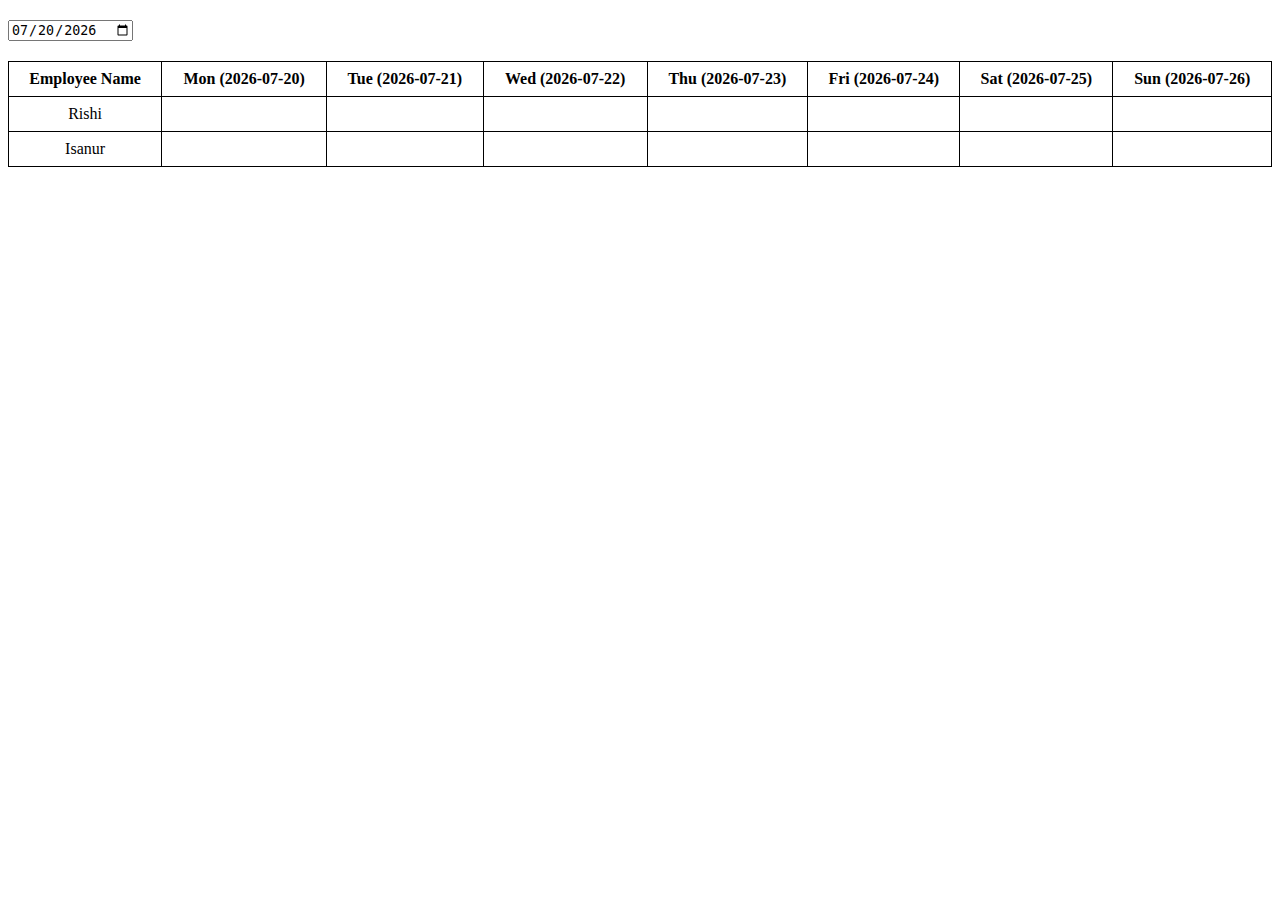
<file: leave.html>
<!DOCTYPE html>
<html lang="en">
<head>
    <meta charset="UTF-8">
    <meta name="viewport" content="width=device-width, initial-scale=1.0">
    <title>Leave Calendar</title>
    <style>
        table {
            width: 100%;
            border-collapse: collapse;
        }
        th, td {
            border: 1px solid black;
            padding: 8px;
            text-align: center;
        }
        .leave {
            background-color: lightcoral;
            color: white;
        }
        .calendar-container {
            margin: 20px 0;
        }
        .week-selector {
            margin-bottom: 20px;
        }
    </style>
</head>
<body>
    <div class="calendar-container">
        <div class="week-selector">
            <input type="date" id="week-start" onchange="showWeekFromDate()">
        </div>
        <table id="leave-calendar">
            <thead>
                <tr id="calendar-headers">
                    <th>Employee Name</th>
                    <th>Mon</th>
                    <th>Tue</th>
                    <th>Wed</th>
                    <th>Thu</th>
                    <th>Fri</th>
                    <th>Sat</th>
                    <th>Sun</th>
                </tr>
            </thead>
            <tbody id="calendar-body">
                <tr data-employee="Rishi">
                    <td>Rishi</td>
                    <td></td>
                    <td></td>
                    <td></td>
                    <td></td>
                    <td></td>
                    <td></td>
                    <td></td>
                </tr>
                <tr data-employee="Isanur">
                    <td>Isanur</td>
                    <td></td>
                    <td></td>
                    <td></td>
                    <td></td>
                    <td></td>
                    <td></td>
                    <td></td>
                </tr>
                <!-- Add more rows for additional employees as needed -->
            </tbody>
        </table>
    </div>

    <script>
        const leaveData = {
            "Rishi": [
                { type: "Sick Leave", start: new Date("2024-01-01"), end: new Date("2024-01-03") }
            ],
            "Isanur": [
                { type: "Sick Leave", start: new Date("2024-06-01"), end: new Date("2024-06-01") },
                { type: "Sick Leave", start: new Date("2024-06-21"), end: new Date("2024-06-27") }
            ]
        };

        function showWeekFromDate() {
            const dateInput = document.getElementById("week-start").value;
            const selectedDate = new Date(dateInput);
            const startOfWeek = getStartOfWeek(selectedDate);
            updateCalendarHeaders(startOfWeek);
            updateCalendarBody(startOfWeek);
        }

        function getStartOfWeek(date) {
            const day = date.getDay();
            const diff = date.getDate() - day + (day === 0 ? -6 : 1);
            return new Date(date.setDate(diff));
        }

        function updateCalendarHeaders(startDate) {
            const headersRow = document.getElementById("calendar-headers").getElementsByTagName('th');
            for (let i = 1; i <= 7; i++) {
                const currentDate = new Date(startDate);
                currentDate.setDate(startDate.getDate() + i - 1);
                headersRow[i].innerHTML = `${currentDate.toDateString().slice(0, 3)} (${currentDate.toISOString().split('T')[0]})`;
            }
        }

        function updateCalendarBody(startDate) {
            const body = document.getElementById("calendar-body");
            const rows = body.getElementsByTagName("tr");
            for (let row of rows) {
                const employee = row.getAttribute("data-employee");
                const cells = row.getElementsByTagName("td");
                for (let i = 1; i <= 7; i++) {
                    const currentDate = new Date(startDate);
                    currentDate.setDate(startDate.getDate() + i - 1);
                    const leaveInfo = getLeaveInfo(employee, currentDate);
                    if (leaveInfo) {
                        cells[i].classList.add('leave');
                        cells[i].innerHTML = leaveInfo.type;
                    } else {
                        cells[i].classList.remove('leave');
                        cells[i].innerHTML = '';
                    }
                }
            }
        }

        function getLeaveInfo(employee, date) {
            if (!leaveData[employee]) return null;
            for (let leave of leaveData[employee]) {
                if (date >= leave.start && date <= leave.end) {
                    return leave;
                }
            }
            return null;
        }

        function initializeCalendar() {
            const currentDate = new Date();
            const startOfWeek = getStartOfWeek(currentDate);
            const dateInput = document.getElementById("week-start");
            dateInput.value = startOfWeek.toISOString().split('T')[0];
            updateCalendarHeaders(startOfWeek);
            updateCalendarBody(startOfWeek);
        }

        // Initialize the calendar with the current week on page load
        window.onload = initializeCalendar;
    </script>
</body>
</html>
</file>
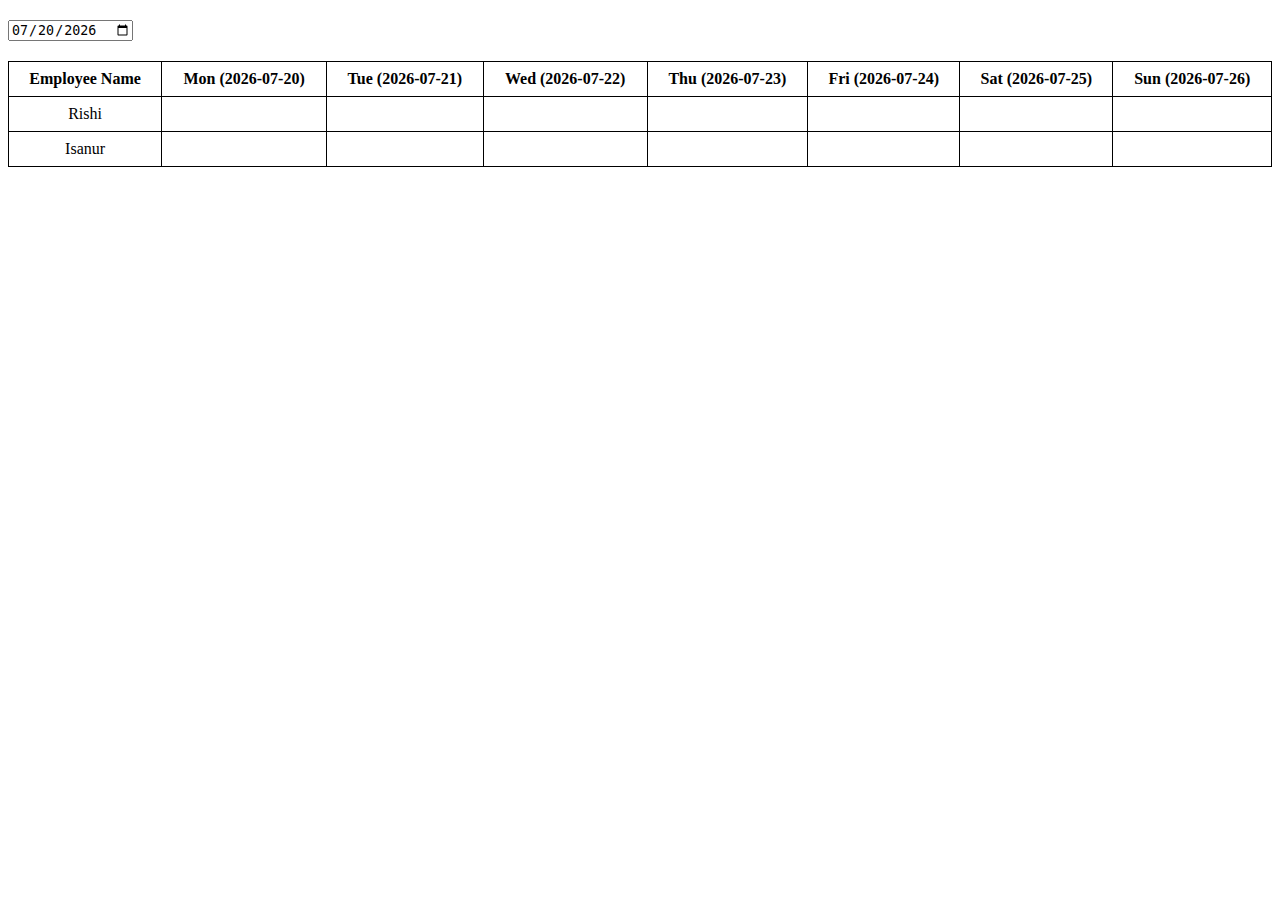
<file: leavetes.html>
<!DOCTYPE html>
<html lang="en">
<head>
    <meta charset="UTF-8">
    <meta name="viewport" content="width=device-width, initial-scale=1.0">
    <title>Leave Calendar</title>
    <style>
        table {
            width: 100%;
            border-collapse: collapse;
            position: relative;
        }
        th, td {
            border: 1px solid black;
            padding: 8px;
            text-align: center;
            position: relative;
        }
        .leave {
            background-color: lightcoral;
            color: white;
            position: absolute;
            top: 0;
            left: 0;
            height: 100%;
            display: flex;
            align-items: center;
            justify-content: center;
            z-index: 1;
        }
        .leave span {
            z-index: 2;
        }
        .calendar-container {
            margin: 20px 0;
        }
        .week-selector {
            margin-bottom: 20px;
        }
    </style>
</head>
<body>
    <div class="calendar-container">
        <div class="week-selector">
            <input type="date" id="week-start" onchange="showWeekFromDate()">
        </div>
        <table id="leave-calendar">
            <thead>
                <tr id="calendar-headers">
                    <th>Employee Name</th>
                    <th>Mon</th>
                    <th>Tue</th>
                    <th>Wed</th>
                    <th>Thu</th>
                    <th>Fri</th>
                    <th>Sat</th>
                    <th>Sun</th>
                </tr>
            </thead>
            <tbody id="calendar-body">
                <tr data-employee="Rishi">
                    <td>Rishi</td>
                    <td></td>
                    <td></td>
                    <td></td>
                    <td></td>
                    <td></td>
                    <td></td>
                    <td></td>
                </tr>
                <tr data-employee="Isanur">
                    <td>Isanur</td>
                    <td></td>
                    <td></td>
                    <td></td>
                    <td></td>
                    <td></td>
                    <td></td>
                    <td></td>
                </tr>
                <!-- Add more rows for additional employees as needed -->
            </tbody>
        </table>
    </div>

    <script>
        const leaveData = {
            "Rishi": [
                { type: "Sick Leave", leave_date: "/07/2024 - 25/07/2024", notes: "fever" }
            ],
            "Isanur": [
                { type: "Sick Leave", leave_date: "05/07/2024 - 06/07/2024", notes: "fever" },
                { type: "Sick Leave", leave_date: "08/07/2024 - 08/07/2024", notes: "-" },
                // { type: "Sick Leave", leave_date: "14/07/2024 - 15/07/2024", notes: "-" }
            ]
        };

        function showWeekFromDate() {
            const dateInput = document.getElementById("week-start").value;
            const selectedDate = new Date(dateInput);
            const startOfWeek = getStartOfWeek(selectedDate);
            updateCalendarHeaders(startOfWeek);
            updateCalendarBody(startOfWeek);
        }

        function getStartOfWeek(date) {
            const day = date.getDay();
            const diff = date.getDate() - day + (day === 0 ? -6 : 1);
            return new Date(date.setDate(diff));
        }

        function updateCalendarHeaders(startDate) {
            const headersRow = document.getElementById("calendar-headers").getElementsByTagName('th');
            for (let i = 1; i <= 7; i++) {
                const currentDate = new Date(startDate);
                currentDate.setDate(startDate.getDate() + i - 1);
                headersRow[i].innerHTML = `${currentDate.toDateString().slice(0, 3)} (${currentDate.toISOString().split('T')[0]})`;
            }
        }

        function updateCalendarBody(startDate) {
            const body = document.getElementById("calendar-body");
            const rows = body.getElementsByTagName("tr");
            for (let row of rows) {
                const employee = row.getAttribute("data-employee");
                const cells = row.getElementsByTagName("td");
                for (let i = 1; i <= 7; i++) {
                    cells[i].innerHTML = '';  // Clear previous content
                    cells[i].style.position = 'relative';  // Ensure each cell has relative positioning
                }
                if (leaveData[employee]) {
                    for (let leave of leaveData[employee]) {
                        const [start, end] = leave.leave_date.split(" - ").map(d => {
                            const [day, month, year] = d.split('/');
                            return new Date(year, month - 1, day);
                        });
                        const startIndex = Math.max(1, Math.ceil((start - startDate) / (1000 * 60 * 60 * 24)) + 1);
                        const endIndex = Math.min(7, Math.ceil((end - startDate) / (1000 * 60 * 60 * 24)) + 1);

                        if (startIndex <= endIndex) {
                            const leaveDiv = document.createElement('div');
                            leaveDiv.className = 'leave';
                            leaveDiv.style.gridColumnStart = startIndex;
                            leaveDiv.style.gridColumnEnd = endIndex + 1;
                            leaveDiv.innerHTML = `<span>${leave.type}</span>`;

                            // Calculate the width of the span
                            const totalWidth = (endIndex - startIndex + 1) * cells[startIndex].offsetWidth;
                            leaveDiv.style.width = `${totalWidth}px`;

                            cells[startIndex].appendChild(leaveDiv);
                        }
                    }
                }
            }
        }

        function initializeCalendar() {
            const currentDate = new Date();
            const startOfWeek = getStartOfWeek(currentDate);
            const dateInput = document.getElementById("week-start");
            dateInput.value = startOfWeek.toISOString().split('T')[0];
            updateCalendarHeaders(startOfWeek);
            updateCalendarBody(startOfWeek);
        }

        // Initialize the calendar with the current week on page load
        window.onload = initializeCalendar;
    </script>
</body>
</html>
</file>
